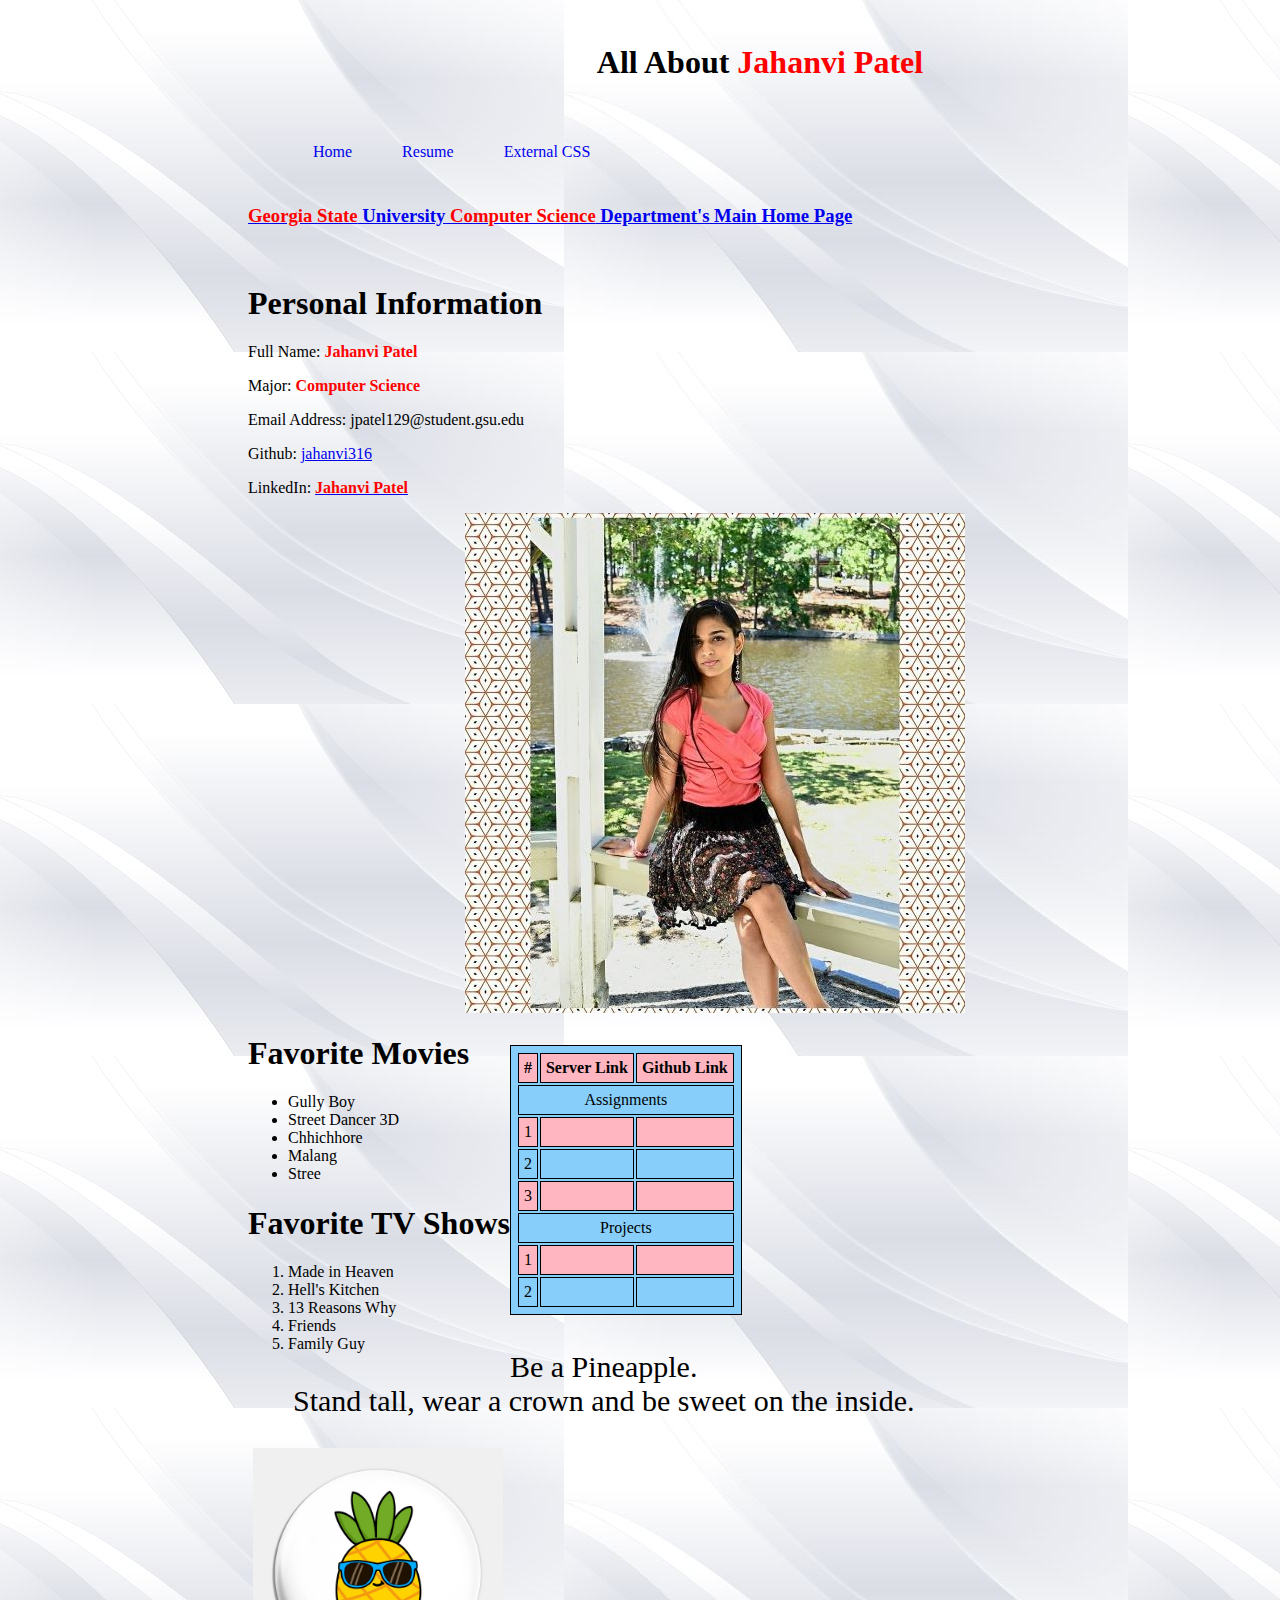
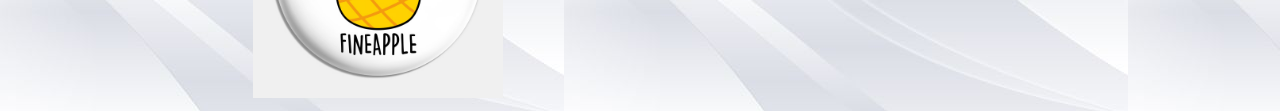
<file: index.html>
<link rel="stylesheet" type="text/css" href="style.css">
<HTML>

<HEAD>
    <TITLE>
        Assignment 1
    </TITLE>
</HEAD>

<BODY background="background.jpg">
    <div class="header">
        <h1>All About <span class="boldRed">Jahanvi Patel</span></h1>
    </div>
    <div>
        <ul class="headerBar">
            <a href="index.html">
                <li>Home</li>
            </a>
            <a href="resume.html">
                <li>Resume</li>
            </a>
            <a href="style.css">
                <li>External CSS</li>
            </a>
        </ul>
    </div>


    <div>
        <a href="http://www.cs.gsu.edu/">
            <h3><span class="boldRed">Georgia State</span> University <span class="boldRed">Computer Science</span> Department's Main Home Page</h3>
        </a>
        <br>
    </div>

    <section>
        <div>
            <div class="personalInfo">
                <h1>Personal Information</h1>
                <p>Full Name: <span class="boldRed">Jahanvi Patel</span> </p>
                <p>Major: <span class="boldRed">Computer Science</span> </p>
                <p>Email Address: jpatel129@student.gsu.edu </p>
                <p>Github: <a href="https://github.com/jahanvi316"> jahanvi316 </a> </p>
                <p>LinkedIn: <a href="https://www.linkedin.com/in/jahanvipatel"> <span class="boldRed">Jahanvi Patel</span> </a> </p>
            </div>

            <div class="image">
                <img src="profilePic.jpeg" />
            </div>
        </div>
    </section>


    <section>
        <div class="favs">
            <h1>Favorite Movies</h1>
            <ul>
                <li>Gully Boy</li>
                <li>Street Dancer 3D</li>
                <li>Chhichhore</li>
                <li>Malang</li>
                <li>Stree</li>
            </ul>
            <h1>Favorite TV Shows</h1>
            <ol>
                <li>Made in Heaven</li>
                <li>Hell's Kitchen</li>
                <li>13 Reasons Why</li>
                <li>Friends</li>
                <li>Family Guy</li>
            </ol>
        </div>
    </section>



    <section>
        <div>
            <table>
                <tr>
                    <th>#</th>
                    <th>Server Link</th>
                    <th>Github Link</th>
                </tr>
                <tr>
                    <td colspan="3">Assignments</td>
                </tr>
                <tr>
                    <td>1</td>
                    <td></td>
                    <td></td>
                </tr>
                <tr>
                    <td>2</td>
                    <td></td>
                    <td></td>
                </tr>
                <tr>
                    <td>3</td>
                    <td></td>
                    <td></td>
                </tr>
                <tr>
                    <td colspan="3">Projects</td>
                </tr>
                <tr>
                    <td>1</td>
                    <td></td>
                    <td></td>
                </tr>
                <tr>
                    <td>2</td>
                    <td></td>
                    <td></td>
                </tr>
            </table>
        </div>
    </section>

    <div class="quote" title="Click me for creativity">
        <blockquote>
            Be a Pineapple.
            <br />
            Stand tall, wear a crown and be sweet on the inside.
        </blockquote>

        <a href="https://www.pinterest.com/"><img src="pineapple.jpg" height="250"></a>
    </div>
</BODY>

</HTML>
</file>
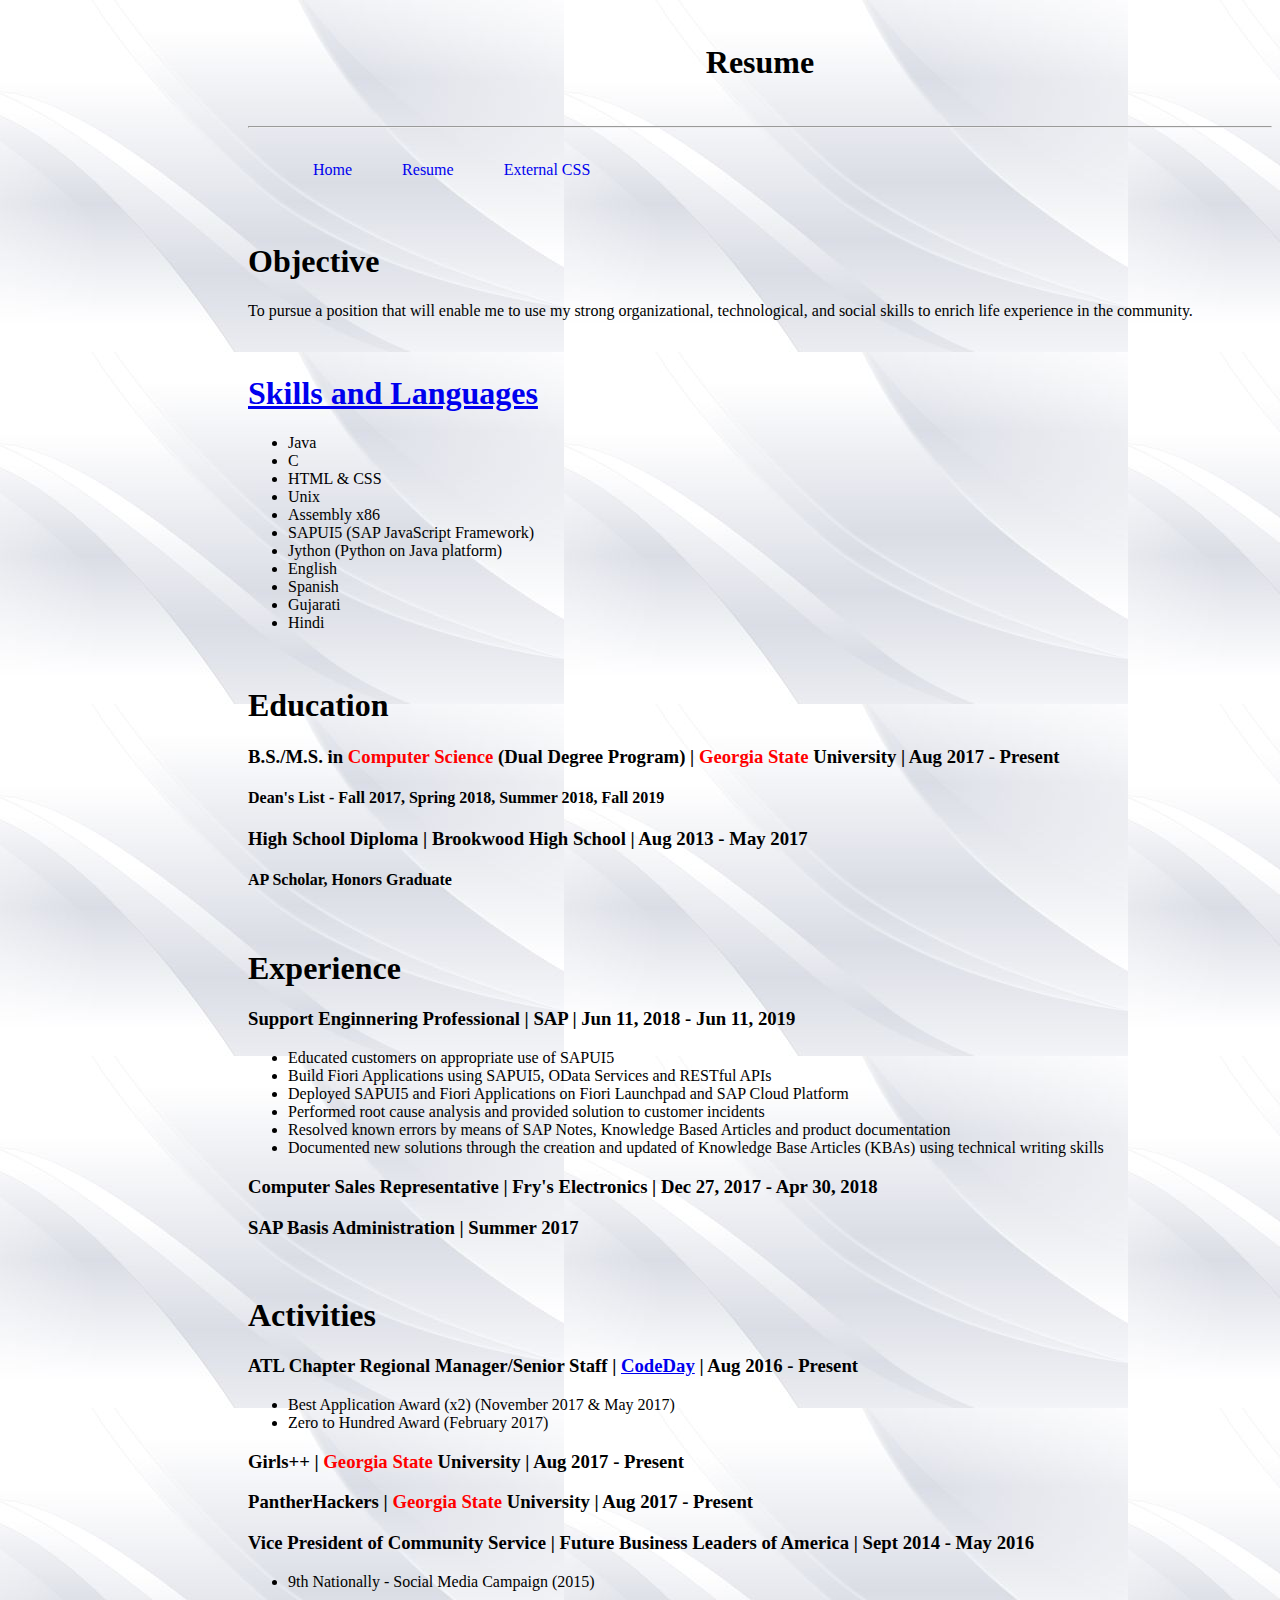
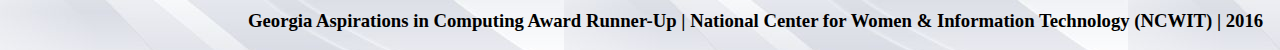
<file: resume.html>
<link rel="stylesheet" type="text/css" href="style.css">
<HTML>
    <HEAD>
        <TITLE>
            Assignment 1
        </TITLE>

    </HEAD>

    <BODY background="background.jpg">
        <div class="header">
            <h1>Resume</h1>
        </div>
        <hr>
        <div>
            <ul class="headerBar">
                <a href="index.html"><li>Home</li></a>
                <a href="resume.html"><li>Resume</li></a>
                <a href="style.css"><li>External CSS</li></a>
            </ul>
        </div>

        <br/>

        <h1>Objective</h1>
        <p>To pursue a position that will enable me to use my strong organizational, technological, and social skills to enrich life experience in the community.</p>

        <br/>

        <h1><a href="https://stackoverflow.com/">Skills and Languages</a></h1>
        <ul>
            <li>Java</li>
            <li>C</li>
            <li>HTML & CSS</li>
            <li>Unix</li>
            <li>Assembly x86</li>
            <li>SAPUI5 (SAP JavaScript Framework)</li>
            <li>Jython (Python on Java platform)</li>
            <li>English</li>
            <li>Spanish</li>
            <li>Gujarati</li>
            <li>Hindi</li>
        </ul>

        <br/>

        <h1>Education</h1>
        <h3>B.S./M.S. in <span class="boldRed">Computer Science</span> (Dual Degree Program) | <span class="boldRed">Georgia State</span> University | Aug 2017 - Present </h3>
        <h4>Dean's List - Fall 2017, Spring 2018, Summer 2018, Fall 2019</h4>
        <h3>High School Diploma | Brookwood High School | Aug 2013 - May 2017</h3>
        <h4>AP Scholar, Honors Graduate</h4>

        <br/>

        <h1>Experience</h1>
        <h3>Support Enginnering Professional | SAP | Jun 11, 2018 - Jun 11, 2019</h3>
        <ul>
            <li>Educated customers on appropriate use of SAPUI5</li>
            <li>Build Fiori Applications using SAPUI5, OData Services and RESTful APIs</li>
            <li>Deployed SAPUI5 and Fiori Applications on Fiori Launchpad and SAP Cloud Platform</li>
            <li>Performed root cause analysis and provided solution to customer incidents</li>
            <li>Resolved known errors by means of SAP Notes, Knowledge Based Articles and product documentation</li>
            <li>Documented new solutions through the creation and updated of Knowledge Base Articles (KBAs) using technical writing skills</li>
        </ul>
        <h3>Computer Sales Representative | Fry's Electronics | Dec 27, 2017 - Apr 30, 2018</h3>
        <h3>SAP Basis Administration | Summer 2017</h3>

        <br/>

        <h1>Activities</h1>
        <h3>ATL Chapter Regional Manager/Senior Staff | <a href="https://www.codeday.org/">CodeDay</a> | Aug 2016 - Present</h3>
        <ul>
            <li>Best Application Award (x2) (November 2017 & May 2017)</li>
            <li>Zero to Hundred Award (February 2017)</li>
        </ul>
        <h3>Girls++ | <span class="boldRed">Georgia State</span> University | Aug 2017 - Present</h3>
        <h3>PantherHackers | <span class="boldRed">Georgia State</span> University | Aug 2017 - Present</h3>
        <h3>Vice President of Community Service | Future Business Leaders of America | Sept 2014 - May 2016</h3>
        <ul>
            <li>9th Nationally - Social Media Campaign (2015)</li>
        </ul>
        <h3>Georgia Aspirations in Computing Award Runner-Up | National Center for Women & Information Technology (NCWIT) | 2016</h3>
    </BODY>
</HTML>
</file>
<file: style.css>
.header { 
    text-align: center;
    padding: 15px;
    font-family: "Brush Script MT";
}

.headerBar {
    list-style: none;
    margin: 0;
    display: inline-block;
    justify-content: center;
}

.headerBar li {
    float: left;
    padding: 25;
}

.image {
    float: right;
    padding-right: 30%;
}

.personalInfo {
    float: left;
}

.favs{
    float: left;
}

table{
    display: inline-flex;
    margin-top: 2em;
}

table, th, td {
    border: 1px solid black;
    text-align: center;
    padding: 5px;

}

table, tr:nth-child(odd){
    background-color: lightpink;
}

table, tr:nth-child(even){
    background-color: lightskyblue;
}

a:hover{
    text-decoration: wavy;
    color: red;
} 

.quote{
    font-family: "Brush Script MT";
    font-size: 30;
    padding: 5;
    align-items: center;
}

body{
    align-items: center;
    padding-left: 15em;
}

.boldRed{
    color: red;
    font-weight: bold;
}
</file>
